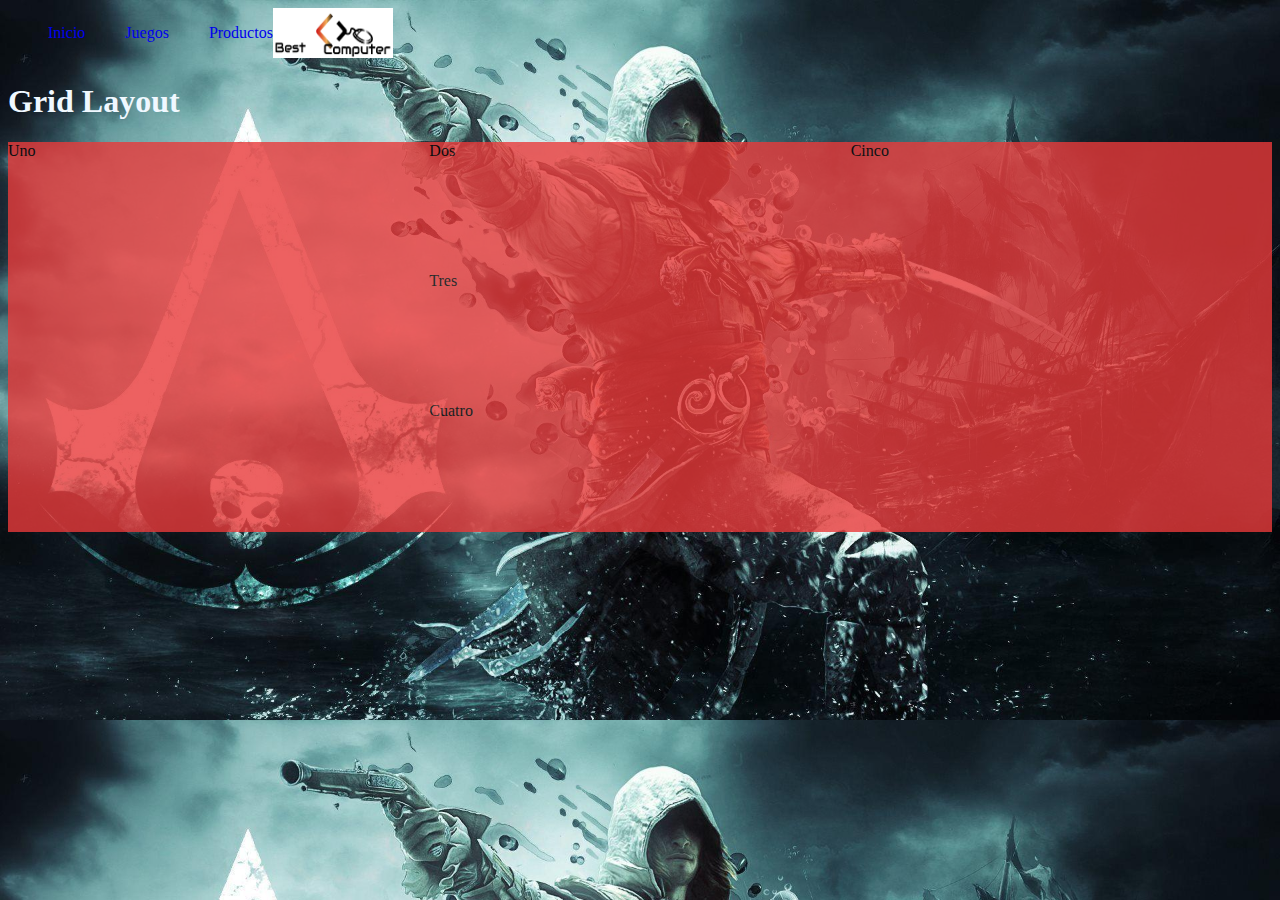
<file: index.html>
<!DOCTYPE html>
<html lang="es">
<head>
    <meta charset="UTF-8">
    <meta http-equiv="X-UA-Compatible" content="IE=edge">
    <meta name="viewport" content="width=device-width, initial-scale=1.0">
    <link rel="stylesheet" href="/estilos.css">
    <title>Document</title>
</head>
<body class="inicio">
    <header>
        <div>
            <ul class= "menu">
            <li><a href="/index.html">Inicio</a> </li>
            <li><a href="/Juegos.html">Juegos</a> </li>
            <li><a href="/Productos.html">Productos</a> </li>
        </ul>
    </div>
        <div><img src="/img/logo.png" alt="" class="imagen-menu"></div>
    
    </header>
<main>
    <h1>Grid Layout</h1>
    <div class="wrapper"
    style="background-color:rgb(233, 58, 58)">
        <div class="box01">Uno</div>
        <div class="box02">Dos</div>
        <div class="box03">Tres</div>
        <div class="box04">Cuatro</div>
        <div class="box05">Cinco</div>
    </div>
</main>

</body>
</html>
</file>
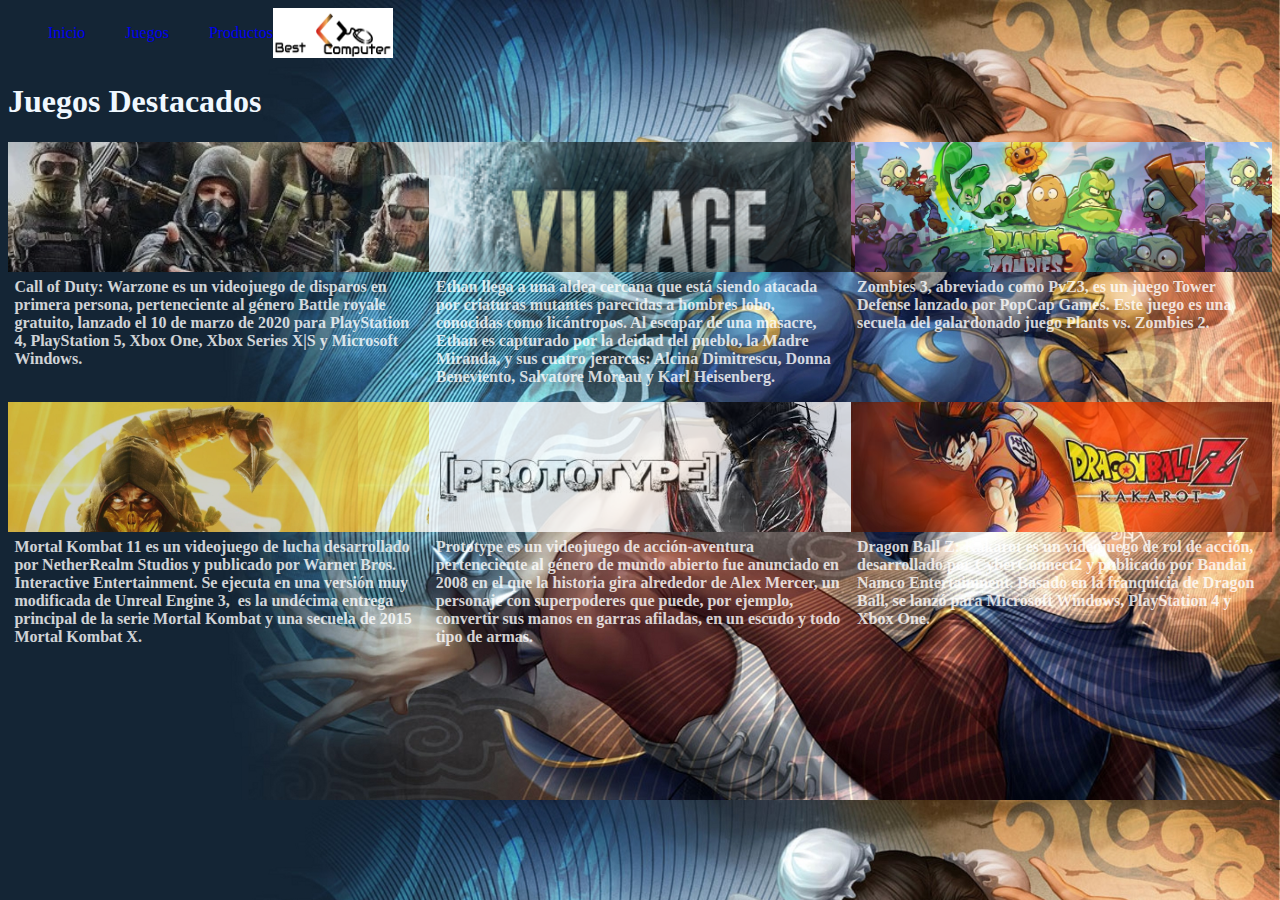
<file: Juegos.html>
<!DOCTYPE html>
<html lang="es">
<head>
    <meta charset="UTF-8">
    <meta http-equiv="X-UA-Compatible" content="IE=edge">
    <meta name="viewport" content="width=device-width, initial-scale=1.0">
    <link rel="stylesheet" href="/estilos.css">
    <title>Juegos</title>
</head>    
<body class="juegos">
<header>
    <div>
    <ul class= "menu">
    <li><a href="/index.html">Inicio</a> </li>
     <li><a href="/Juegos.html">Juegos</a> </li>
     <li><a href="/Productos.html">Productos</a> </li>
    </ul>
    </div>
    <div><img src="/img/logo.png" alt="" class="imagen-menu"></div>
        
</header>
<main>
    <h1>Juegos Destacados</h1>
    <div class="wrapper">
        <div class="box1"></div>
        <div class="box2">Call of Duty: Warzone es un videojuego de disparos en primera persona, perteneciente al género Battle royale gratuito, lanzado el 10 de marzo de 2020 para PlayStation 4, PlayStation 5, Xbox One, Xbox Series X|S y Microsoft Windows.</div>
        <div class="box3"></div>
        <div class="box4">Mortal Kombat 11 es un videojuego de lucha desarrollado por NetherRealm Studios y publicado por Warner Bros. Interactive Entertainment. Se ejecuta en una versión muy modificada de Unreal Engine 3, ​ es la undécima entrega principal de la serie Mortal Kombat y una secuela de 2015 Mortal Kombat X.</div>
        <div class="box5"></div>
        <div class="box6">Ethan llega a una aldea cercana que está siendo atacada por criaturas mutantes parecidas a hombres lobo, conocidas como licántropos. Al escapar de una masacre, Ethan es capturado por la deidad del pueblo, la Madre Miranda, y sus cuatro jerarcas: Alcina Dimitrescu, Donna Beneviento, Salvatore Moreau y Karl Heisenberg.</div>
        <div class="box7"></div>
        <div class="box8">Prototype es un videojuego de acción-aventura perteneciente al género de mundo abierto fue anunciado en 2008 en el que la historia gira alrededor de Alex Mercer, un personaje con superpoderes que puede, por ejemplo, convertir sus manos en garras afiladas, en un escudo y todo tipo de armas.</div>
        <div class="box9"></div>
        <div class="box10">Zombies 3, abreviado como PvZ3, es un juego Tower Defense lanzado por PopCap Games. Este juego es una secuela del galardonado juego Plants vs. Zombies 2.</div>
        <div class="box11"></div>
        <div class="box12">Dragon Ball Z: Kakarot es un videojuego de rol de acción, desarrollado por CyberConnect2 y publicado por Bandai Namco Entertainment.​ Basado en la franquicia de Dragon Ball, se lanzó para Microsoft Windows, PlayStation 4 y Xbox One.</div>
        </div>
</main>
    </body>
</file>
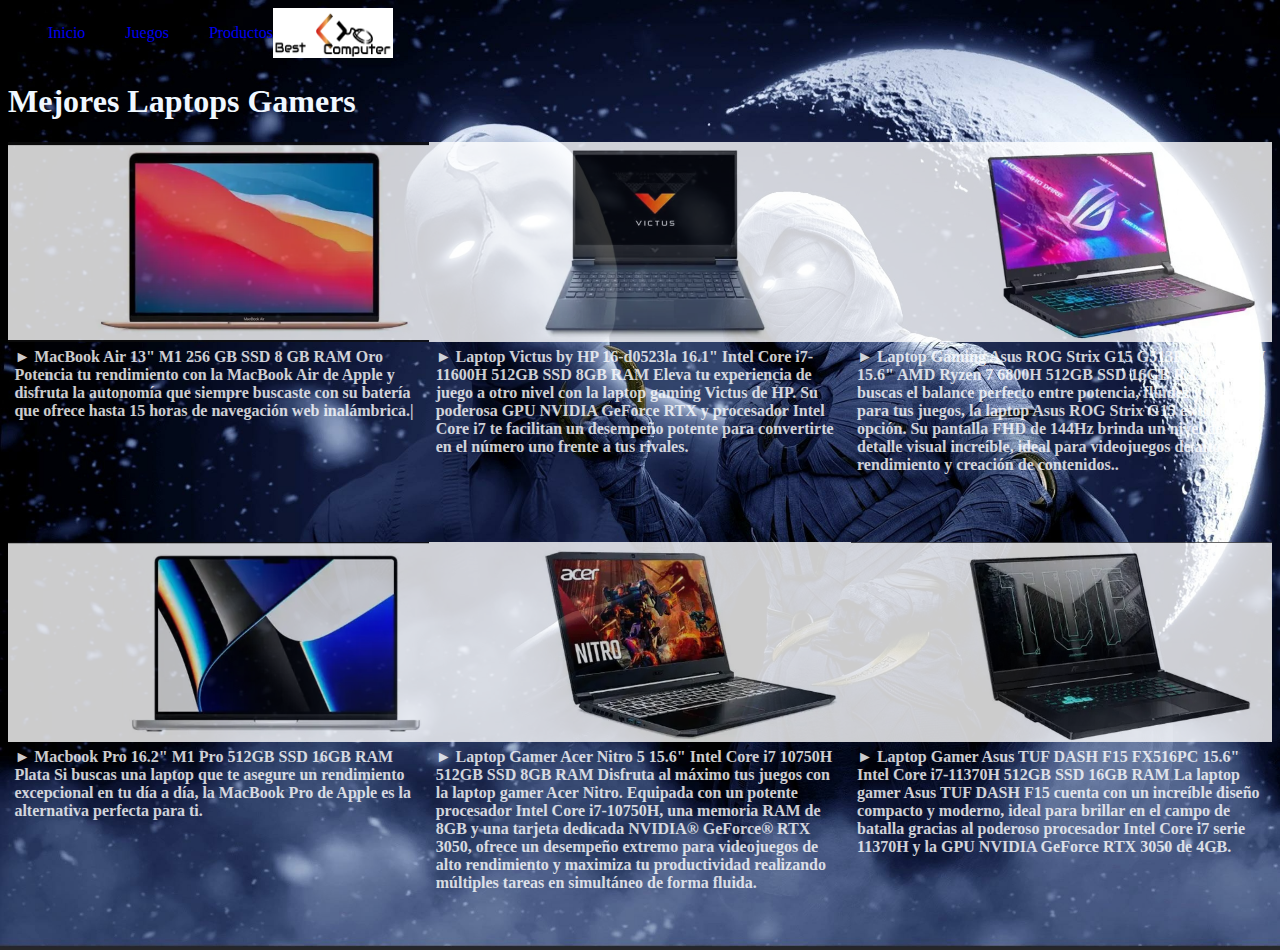
<file: Productos.html>
<!DOCTYPE html>
<html lang="es">
<head>
    <meta charset="UTF-8">
    <meta http-equiv="X-UA-Compatible" content="IE=edge">
    <meta name="viewport" content="width=device-width, initial-scale=1.0">
    <link rel="stylesheet" href="/estilos.css">
    <title>Productos</title>
</head>
<body class="productos">
    <header>
        <div>
        <ul class= "menu">
        <li><a href="/index.html">Inicio</a> </li>
        <li><a href="/Juegos.html">Juegos</a> </li>
        <li><a href="/Productos.html">Productos</a> </li>
        </ul>
    </div>
    <div><img src="/img/logo.png" alt="" class="imagen-menu"></div>
</header>
<main>
    <h1 class="products-title">Mejores Laptops Gamers</h1>
    <div class="wrapper2">
        <div class="box-1"></div>
        <div class="box-2">► MacBook Air 13" M1 256 GB SSD 8 GB RAM Oro
            Potencia tu rendimiento con la MacBook Air de Apple y disfruta la autonomía que siempre buscaste con su batería que ofrece hasta 15 horas de navegación web inalámbrica.|</div>
        <div class="box-3"></div>
        <div class="box-4">► Macbook Pro 16.2" M1 Pro 512GB SSD 16GB RAM Plata
            Si buscas una laptop que te asegure un rendimiento excepcional en tu día a día, la MacBook Pro de Apple es la alternativa perfecta para ti.</div>
        <div class="box-5"></div>
        <div class="box-6">► Laptop Victus by HP 16-d0523la 16.1" Intel Core i7-11600H 512GB SSD 8GB RAM
            Eleva tu experiencia de juego a otro nivel con la laptop gaming Victus de HP. Su poderosa GPU NVIDIA GeForce RTX y procesador Intel Core i7 te facilitan un desempeño potente para convertirte en el número uno frente a tus rivales. </div>
        <div class="box-7"></div>
        <div class="box-8">► Laptop Gamer Acer Nitro 5 15.6" Intel Core i7 10750H 512GB SSD 8GB RAM
            Disfruta al máximo tus juegos con la laptop gamer Acer Nitro. Equipada con un potente procesador Intel Core i7-10750H, una memoria RAM de 8GB y una tarjeta dedicada NVIDIA® GeForce® RTX 3050, ofrece un desempeño extremo para videojuegos de alto rendimiento y maximiza tu productividad realizando múltiples tareas en simultáneo de forma fluida.</div>
        <div class="box-9"></div>
        <div class="box-10">► Laptop Gaming Asus ROG Strix G15 G513RC-HN097W 15.6" AMD Ryzen 7 6800H 512GB SSD 16GB RAM
            Si buscas el balance perfecto entre potencia, fluidez y nitidez para tus juegos, la laptop Asus ROG Strix G15 es tu mejor opción. Su pantalla FHD de 144Hz brinda un nivel de detalle visual increíble, ideal para videojuegos de alto rendimiento y creación de contenidos..</div>
        <div class="box-11"></div>
        <div class="box-12">► Laptop Gamer Asus TUF DASH F15 FX516PC 15.6" Intel Core i7-11370H 512GB SSD 16GB RAM
            La laptop gamer Asus TUF DASH F15 cuenta con un increíble diseño compacto y moderno, ideal para brillar en el campo de batalla gracias al poderoso procesador Intel Core i7 serie 11370H y la GPU NVIDIA GeForce RTX 3050 de 4GB. </div>
        </div>
</main>
</body>
</file>
<file: estilos.css>
.wrapper {
    display: grid;
    grid-template-columns: 1fr 1fr 1fr;
    grid-auto-rows:130px;
    opacity: 0.8;
}
h1{
    color: aliceblue;
}
.menu {
    list-style-type:none;
    display: flex;
    gap: 40px;
}
header {
    display: flex;
}
.imagen-menu {
    width: 120px;
    height: 50px;
}
a{
    text-decoration: none;
}
.inicio{
    background-image:url(/img/fondo\ de\ inicio.jpg);
    background-size: cover;
}
.box01 {
    grid-column-start: 1;
    grid-row-start: 1;
    grid-row-end: 4;}
.box02 {
        grid-column-start:2;
        grid-row-start:1;
        grid-row-end:2;
    }
.box03 { 
    grid-column-start:2;
    grid-row-start: 2;
    grid-row-end: 2;
}
.box04 {
    grid-column-start:2 ;
    grid-row-start: 3;
    grid-row-end: 4;
}
.box05 {
    grid-column-start:3 ;
    grid-row-start: 1;
    grid-row-end: 4;
}
.juegos{
    background-image: url(/img/fondo\ de\ juegos.jpg);
    background-size: cover;
} 
.box1 {
    grid-column-start: 1;
    grid-row-start: 1;
    grid-row-end: 2;
    background-image:url(/img/juego1.jpeg);
    background-size:cover;
    width: 100%;
    height: 100%;
    }

.box2{
    grid-column-start:1 ;
    grid-row-start: 2;
    grid-row-end: 3;
    text-align:start;
    font-weight:900;
    color:rgb(255, 255, 255);
    margin: 0.4em;
}
.box3 {
    grid-column-start:1;
    grid-row-start: 3;
    grid-row-end: 4;
    background-image:url(/img/juego2.webp);
    background-size: 350px;
}

.box4 {
    grid-column-start:1 ;
    grid-row-start: 4;
    grid-row-end: 5;
    text-align:start;
    font-weight: bold;
    color:rgb(255, 255, 255);
    margin: 0.4em;
}
.box5 {
    grid-column-start:2;
    grid-row-start:1;
    grid-row-end:2;
    background-image:url(/img/juego3.png);
    background-size: cover ;
    width: 100%;
    height: 100%;

}
.box6 {
    grid-column-start:2 ;
    grid-row-start: 2;
    grid-row-end: 3;
    text-align:start;
    font-weight: bold;
    color:rgb(255, 255, 255);
    margin: 0.4em;
}
.box7 {
    grid-column-start: 2;
    grid-row-start: 3;
    grid-row-end: 4;
    background-image:url(/img/juego4.jpg);
    background-size:cover;
    width: 100%;
    height: 100%;
    background-position: 2px;
    } 
.box8{
    grid-column-start:2;
    grid-row-start: 4;
    grid-row-end: 5;
    text-align:start;
    font-weight:900;
    color:rgb(255, 255, 255);
    margin: 0.4em;
}
.box9 {
    grid-column-start:3;
    grid-row-start: 1;
    grid-row-end: 2;
    background-image:url(/img/juego5.jpg);
    background-size: 350px;
    background-position: 4px;
}

.box10{
    grid-column-start:3 ;
    grid-row-start: 2;
    grid-row-end: 3;
    text-align:start;
    font-weight: bold;
    color:rgb(255, 255, 255);
    margin: 0.4em;
}
.box11 {
    grid-column-start:3;
    grid-row-start:3;
    grid-row-end:4;
    background-image:url(/img/juego6.jpg);
    background-size: cover ;
    width: 100%;
    height: 100%;
    background-position: 2px ;
}
.box12 {
    grid-column-start:3;
    grid-row-start: 4;
    grid-row-end: 5;
    text-align:start;
    font-weight: bold;
    color:rgb(255, 255, 255);
    margin: 0.4em;
}
.productos{
    background-image:url(/img/fondo\ de\ productos.jpg);
    background-size: cover;
}
.wrapper2 {
    display: grid;
    grid-template-columns: 1fr 1fr 1fr;
    grid-auto-rows:200px;
    opacity: 0.8;
}
.box-1 {
    grid-column-start: 1;
    grid-row-start: 1;
    grid-row-end: 2;
    background-image:url(/img/laptop1.png);
    background-size:cover;
    width: 100%;
    height: 100%;
    background-position: 2px;
    }

.box-2{
    grid-column-start:1 ;
    grid-row-start: 2;
    grid-row-end: 3;
    text-align:start;
    font-weight:900;
    color:rgb(255, 255, 255);
    margin: 0.4em;
}
.box-3 {
    grid-column-start:1;
    grid-row-start: 3;
    grid-row-end: 4;
    background-image:url(/img/laptop2.png);
    background-size:cover;
    width: 100%;
    height: 100%;
    background-position: 2px;
}

.box-4 {
    grid-column-start:1 ;
    grid-row-start: 4;
    grid-row-end: 5;
    text-align:start;
    font-weight: bold;
    color:rgb(255, 255, 255);
    margin: 0.4em;
}
.box-5 {
    grid-column-start:2;
    grid-row-start:1;
    grid-row-end:2;
    background-image:url(/img/laptop3.png);
    background-size:cover;
    width: 100%;
    height: 100%;
    background-position: 2px;

}
.box-6 {
    grid-column-start:2 ;
    grid-row-start: 2;
    grid-row-end: 3;
    text-align:start;
    font-weight: bold;
    color:rgb(255, 255, 255);
    margin: 0.4em;
}
.box-7 {
    grid-column-start: 2;
    grid-row-start: 3;
    grid-row-end: 4;
    background-image:url(/img/laptop4.png);
    background-size:cover;
    width: 100%;
    height: 100%;
    background-position: 2px;
    } 
.box-8{
    grid-column-start:2;
    grid-row-start: 4;
    grid-row-end: 5;
    text-align:start;
    font-weight:900;
    color:rgb(255, 255, 255);
    margin: 0.4em;
}
.box-9 {
    grid-column-start:3;
    grid-row-start: 1;
    grid-row-end: 2;
    background-image:url(/img/laptop5.png);
    background-size:cover;
    width: 100%;
    height: 100%;
    background-position: 2px;


}

.box-10{
    grid-column-start:3 ;
    grid-row-start: 2;
    grid-row-end: 3;
    text-align:start;
    font-weight: bold;
    color:rgb(255, 255, 255);
    margin: 0.4em;
}
.box-11 {
    grid-column-start:3;
    grid-row-start:3;
    grid-row-end:4;
    background-image:url(/img/laptop6.png);
    background-size:cover;
    width: 100%;
    height: 100%;
    background-position: 2px;


}
.box-12 {
    grid-column-start:3;
    grid-row-start: 4;
    grid-row-end: 5;
    text-align:start;
    font-weight: bold;
    color:rgb(255, 255, 255);
    margin: 0.4em;
}
</file>
